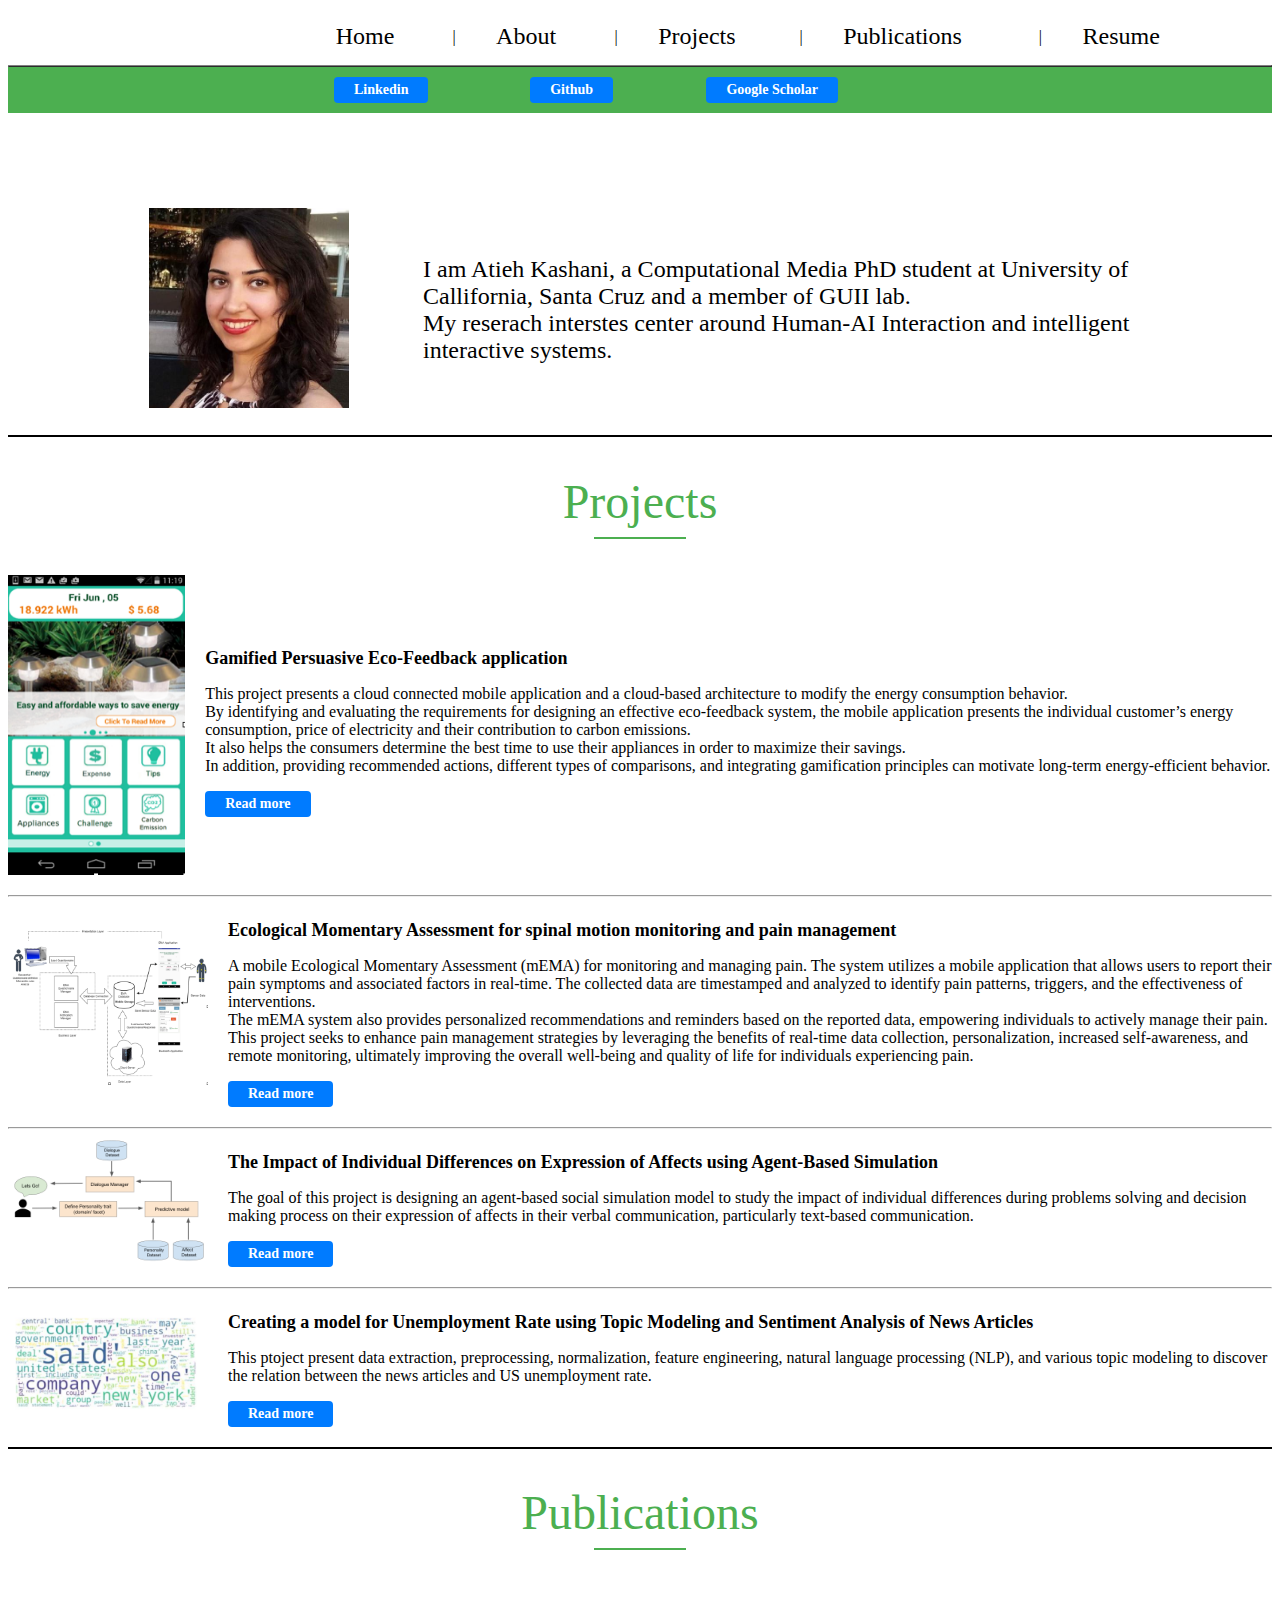
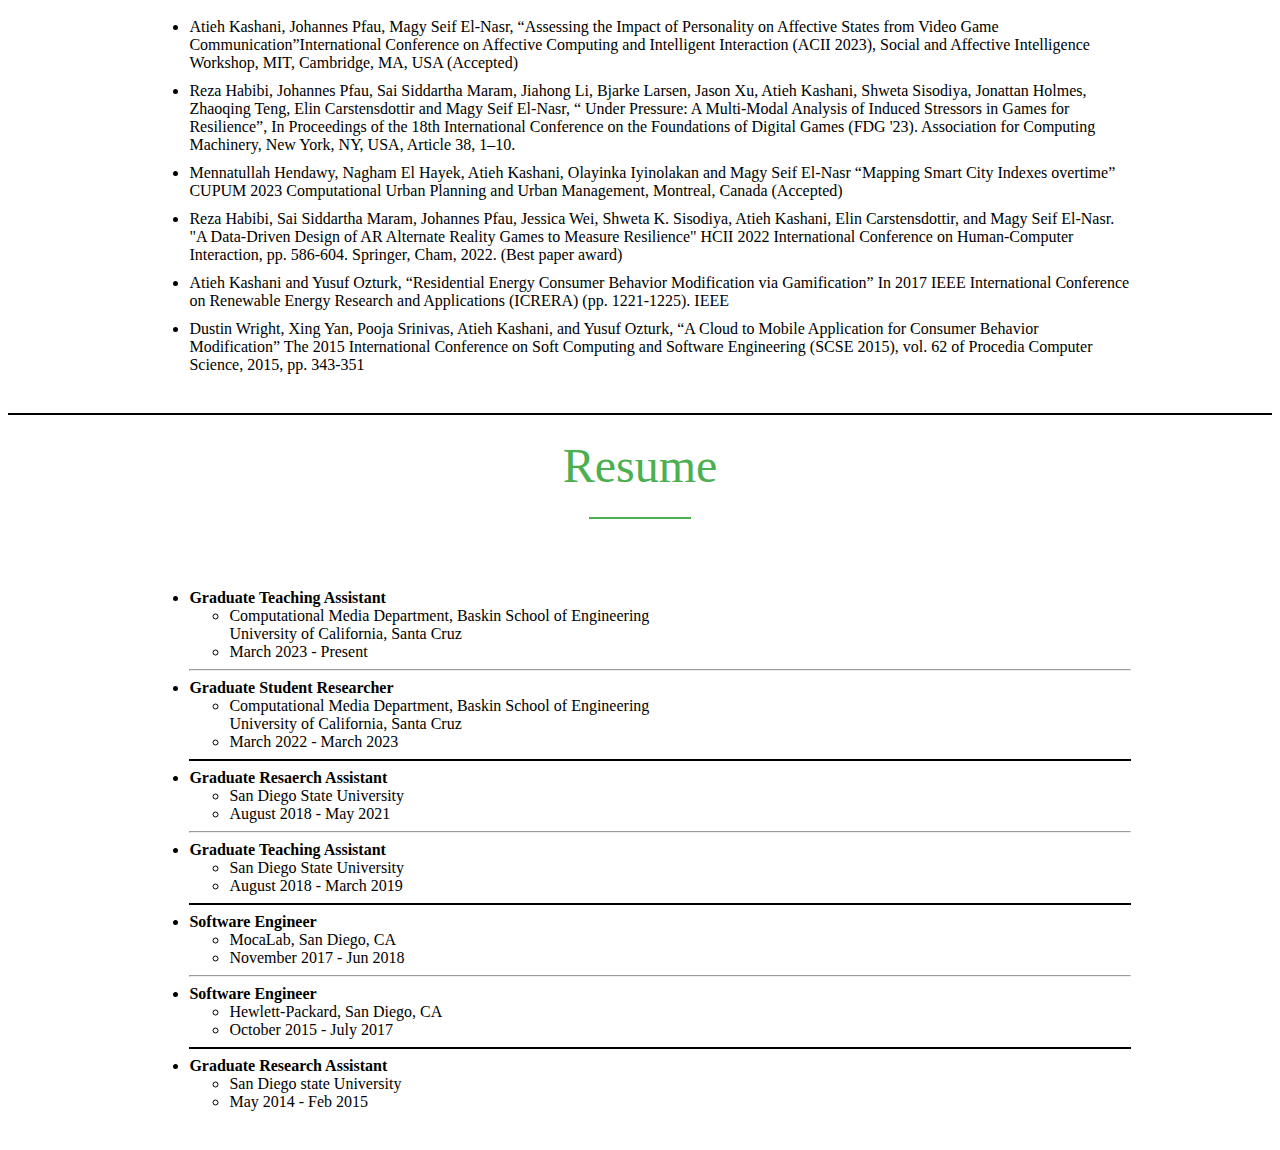
<file: index.html>
<!DOCTYPE html>
<html lang="en">

<head>
	<meta charset="UTF-8">
	<meta name="viewport" content=
	"width=device-width, initial-scale=1.0">
	<title>Atieh Kashani</title>
</head>

<body>
	<!--Header(start)-->
	<table id="header" border="0" width="100%"
	cellpadding="0" cellspacing="0" bgcolor="#FFFFFF">
	<tr>
	<td>
	<table border="0" cellpadding="15"
	cellspacing="0" width="90%" align="center">
	<tr>
	<td>
   

	</td>

	<td>
    
	</td>

	<td width="15%">
   
	</td>

	<td>
	<a href="#home" style="text-decoration:none">
	<font face="Verdana" size="5" color=black>
	Home
	</font>
	</a>
	</td>

	<td>
	|
	</td>

	<td>
	<a href="#about" style="text-decoration:none">
	<font face="Verdana" size="5" color=black>
  								  About
  							  </font>
  						  </a>
  					  </td>

  					  <td>
  						  |
  					  </td>

  					  <td>
  						  <a href="#projects" style="text-decoration:none">
  							  <font face="Verdana" size="5" color=black>
  								  Projects
  							  </font>
  						  </a>
  					  </td>

  					  <td>
  						  |
  					  </td>

  					  <td>
  						  <a href="#publications" style="text-decoration:none">
  							  <font face="Verdana" size="5" color=black>
  								  Publications
  							  </font>
  						  </a>
  					  </td>

  					  <td>
  						  |
  					  </td>

  					  <td>
  						  <a href="#resume" style="text-decoration:none">
  							  <font face="Verdana" size="5" color=black>
  								  Resume
  							  </font>
  						  </a>
  					  </td>
  				  </tr>
  			  </table>
  		  </td>
  	  </tr>
	</table>
	<!--Header(end)-->
 

	<!--Home(start)-->
	<table id="home" border="1" width="100%"
  	  cellpadding="20" cellspacing="0" bgcolor="white">
  	  <tr>
  	  </tr>
	</table>
	<!--Home(end)-->

<!--Footer1(start)-->
    <table id="footer" border="0" width="100%"
    cellpadding="0" cellspacing="0" bgcolor="#4CAF50">
    <tr>
    <td>
    <table border="0" cellpadding="10"
    cellspacing="0" width="50%" align="center">
    <tr>
    <td  valign="top">
      <a  href="https://www.linkedin.com/in/atiehkashani/" style="display: inline-block; padding: 5px 20px; background-color: #007bff; color: #fff; text-decoration: none; border: none; border-radius: 4px; text-align: center; font-size: 14px; font-weight: bold;">Linkedin</a>

    <a href="#" style="text-decoration:none">
  
    </a>
    </td>

   

    <td  valign="top">
      <a href="https://github.com/atiehmk?tab=repositories" style="display: inline-block; padding: 5px 20px; background-color: #007bff; color: #fff; text-decoration: none; border: none; border-radius: 4px; text-align: center; font-size: 14px; font-weight: bold;">Github</a>

    <a href="#" style="text-decoration:none">

    </a>
    </td>

   
    <td   valign="top">
    <a href="https://scholar.google.com/citations?user=53YhShoAAAAJ&hl=en&authuser=1" style="display: inline-block; padding: 5px 20px; background-color: #007bff; color: #fff; text-decoration: none; border: none; border-radius: 4px; text-align: center; font-size: 14px; font-weight: bold;">Google Scholar</a>

    <a href="#" style="text-decoration:none">
    
    </a>
    </td>

   

    </tr>
    </table>
    </td>
    </tr>
    </table>
    
    <!--Footer1(end)-->




	<!--About(start)-->
	<table id="about" border="0" width="100%"
  	  cellpadding="0" cellspacing="0" bgcolor="white">
  	  <tr>
  		  <td>
  			  <table border="0" cellpadding="15"
  				  cellspacing="0" width="80%" align="center">
  				  <tr>
  					  <td height="50" align="center"
  						  valign="middle" colspan="2">
  						 
  					  </td>
  				  </tr>

  				  <tr>
  					  <td width="20%">
                      
  						  <img src="photo.jpg"alt="Atieh Kashani" width="200" height="200">
  					  </td>

  					  <td width="60%">
  						  <font face="Ariel" size="5"
  							  color="black">
  						 
I am Atieh Kashani, a Computational Media PhD student at University of Callifornia, Santa Cruz and a member of GUII lab.<br>My reserach interstes center around Human-AI Interaction and intelligent interactive systems.<br>
   					 
  							 
  						  </font>
  					  </td>
  				  </tr>
  			  </table>
  			  <hr color="black">
  		 
  		  </td>
  	  </tr>
	</table>
	<!--About(end)-->

	<!--Projects(start)-->
    

 	<style>
	.project-container {
  	display: flex;
  	align-items: center;
  	margin-bottom: 20px;
	}

	.project-image {
  	width: 200px;
  	margin-right: 20px;
	}

	.project-title {
  	font-size: 18px;
  	font-weight: bold;
  	margin-bottom: 10px;
	}

	.project-description {
  	font-size: 16px;
	}
  </style>

<body>

	<table id="projects" border="0" width="100%"
  	  cellpadding="0" cellspacing="0" bgcolor="#FFFFFF">
  	  <tr>
  		  <td>
  			  <table border="0" cellpadding="15"
  				  cellspacing="0" width="80%" align="center">
  				  <tr>
  					  <td height="100" align="center"
  						  valign="middle" colspan="2">
  						  <font face="Verdana" size="7"
  							  color="#4CAF50">
  							 Projects
  						  </font>
  						  <hr color="#4CAF50" width="90">
  					  </td>
  				  </tr>

  				
  				  <tr>
  				
  				  </tr>
  			  </table>
  		  </td>
  	  </tr>
	</table>

  <div class="project-container">
 
	<img src="image1.png" alt="Project 1" width="200" height="300" class="project-image">
	<div>
  	<h2 class="project-title">Gamified Persuasive Eco-Feedback application</h2>
  	<p class="project-description">
   	This project presents a cloud connected mobile application and a cloud-based architecture to modify the energy consumption behavior. <br>By identifying and evaluating the requirements for designing an effective eco-feedback system, the mobile application presents the individual customer’s energy consumption, price of electricity and their contribution to carbon emissions.<br>It also helps the consumers determine the best time to use their appliances in order to maximize their savings.<br> In addition, providing recommended actions, different types of comparisons, and integrating gamification principles can motivate long-term energy-efficient behavior.
  	</p>
           <a  href="https://github.com/atiehmk/Code/tree/master/Eco-feedback-app" style="display: inline-block; padding: 5px 20px; background-color: #007bff; color: #fff; text-decoration: none; border: none; border-radius: 4px; text-align: center; font-size: 14px; font-weight: bold;">Read more</a>
		
	</div>
  </div>
<hr>
  <div class="project-container">
	<img src="image2.png" alt="Project 2" class="project-image">
	<div>
  	<h2 class="project-title">Ecological Momentary Assessment for spinal motion monitoring and pain management</h2>
  	<p class="project-description">
	A mobile Ecological Momentary Assessment (mEMA) for monitoring and managing pain. The system utilizes a mobile application that allows users to report their pain symptoms and associated factors in real-time. The collected data are timestamped and analyzed to identify pain patterns, triggers, and the effectiveness of interventions. <br>The mEMA system also provides personalized recommendations and reminders based on the reported data, empowering individuals to actively manage their pain. <br>This project seeks to enhance pain management strategies by leveraging the benefits of real-time data collection, personalization, increased self-awareness, and remote monitoring, ultimately improving the overall well-being and quality of life for individuals experiencing pain.
  	</p>
       <a  href="https://github.com/atiehmk/Code/blob/master/Mobile%20Ecological%20Momentary%20Assessmnet/EMA%20Report%20%20(1).pdf" style="display: inline-block; padding: 5px 20px; background-color: #007bff; color: #fff; text-decoration: none; border: none; border-radius: 4px; text-align: center; font-size: 14px; font-weight: bold;">Read more</a>
	</div>
  </div>
<hr>
  <div class="project-container">
	<img src="imageSimulation.png" alt="Project 3" class="project-image">
	<div>
  	<h2 class="project-title">The Impact of Individual Differences on Expression of Affects using Agent-Based Simulation </h2>
  	<p class="project-description">
The goal of this project is designing an agent-based social simulation model to study the impact of individual differences during problems solving and decision making
process on their expression of affects in their verbal communication, particularly text-based communication.

  	</p>
        <a  href="https://github.com/atiehmk/Code/blob/master/Social%20Simulation/Report_Social%20simulation%20.pdf" style="display: inline-block; padding: 5px 20px; background-color: #007bff; color: #fff; text-decoration: none; border: none; border-radius: 4px; text-align: center; font-size: 14px; font-weight: bold;">Read more</a>
	</div>
  </div>
<hr>
  <div class="project-container">
	<img src="image3.png" alt="Project 4" class="project-image">
	<div>
  	<h2 class="project-title">Creating a model for Unemployment Rate using Topic Modeling and Sentiment Analysis of News Articles</h2>
  	<p class="project-description">
 	This ptoject present data extraction, preprocessing, normalization, feature engineering, natural language processing (NLP), and various topic modeling to discover the relation between the news articles and US unemployment rate.
  	</p>
            <a  href="https://github.com/atiehmk/Code/blob/master/Data%20Mining%20Project/DM%20-%20Final%20Report.pdf" style="display: inline-block; padding: 5px 20px; background-color: #007bff; color: #fff; text-decoration: none; border: none; border-radius: 4px; text-align: center; font-size: 14px; font-weight: bold;">Read more</a>
    
	</div>
  </div>

</body>


	<!--Projects(end)-->
<hr color="black">

 <!--Publications(start)-->
 <style>
  .list-item {
    margin-bottom: 10px;
    font-size: 16px;
  }
</style>
	<table id="publications" border="0" width="100%"
  	  cellpadding="0" cellspacing="0" bgcolor="#FFFFFF">
  	  <tr>
  		  <td>
  			  <table border="0" cellpadding="15"
  				  cellspacing="0" width="80%" align="center">
  				  <tr>
  					  <td height="100" align="center"
  						  valign="middle" colspan="2">
  						  <font face="Verdana" size="7"
  							 color="#4CAF50">
  							  Publications
  						  </font>
  						  <hr color="#4CAF50" width="90">
  					  </td>
  				  </tr>

  				  <tr>
  					  <td colspan="2">
  
  <ul>
    <li class="list-item">Atieh Kashani, Johannes Pfau, Magy Seif El-Nasr, “Assessing the Impact of Personality on Affective States from Video Game Communication”International Conference on Affective Computing and Intelligent Interaction (ACII 2023), Social and Affective Intelligence Workshop, MIT, Cambridge, MA, USA (Accepted)</li>
    <li class="list-item">Reza Habibi, Johannes Pfau, Sai Siddartha Maram, Jiahong Li, Bjarke Larsen, Jason Xu, Atieh Kashani, Shweta Sisodiya, Jonattan Holmes, Zhaoqing Teng, Elin Carstensdottir and Magy Seif El-Nasr, “ Under Pressure: A Multi-Modal Analysis of Induced Stressors in Games for Resilience”, In Proceedings of the 18th International Conference on the Foundations of Digital Games (FDG '23). Association for Computing Machinery, New York, NY, USA, Article 38, 1–10. 
   </li>
<li class="list-item">Mennatullah Hendawy, Nagham El Hayek, Atieh Kashani, Olayinka Iyinolakan and Magy Seif El-Nasr  “Mapping Smart City Indexes overtime” CUPUM 2023 Computational Urban Planning and Urban Management, Montreal, Canada (Accepted)</li>

<li class="list-item">Reza Habibi, Sai Siddartha Maram, Johannes Pfau, Jessica Wei, Shweta K. Sisodiya, Atieh Kashani, Elin Carstensdottir, 
and Magy Seif El-Nasr. "A Data-Driven Design of AR Alternate Reality Games to Measure Resilience" HCII 2022 International Conference on Human-Computer Interaction, pp. 586-604. Springer, Cham, 2022. (Best paper award)      
</li>
<li class="list-item">Atieh Kashani and Yusuf Ozturk, “Residential Energy Consumer Behavior Modification via Gamification” 
 In 2017 IEEE International Conference on Renewable Energy Research and Applications (ICRERA) (pp. 1221-1225). IEEE </li>
<li class="list-item">Dustin Wright, Xing Yan, Pooja Srinivas, Atieh Kashani, and Yusuf Ozturk, “A Cloud to Mobile Application for Consumer Behavior Modification” The 2015 International Conference on Soft Computing and Software Engineering (SCSE 2015), vol. 62 of Procedia Computer Science, 2015, pp. 343-351 
</li>   
  </ul>

  						 
  					  </td>
  				  </tr>
  			  </table>
  		  </td>
  	  </tr>
	</table>
    
    <hr color="black">
	<!--Publications(end)-->
	<!--Resume(start)-->
	<table id="resume" border="0" width="100%"
  	  cellpadding="0" cellspacing="0" bgcolor="white">
  	  <tr>
  		  <td>
  			  <table border="0" cellpadding="15"
  				  cellspacing="0" width="80%" align="center">
  				  <tr>
  					  <td height="100" align="center" valign="middle">
  						  <font face="Verdana" size="7" color="#4CAF50">
  							  Resume
  							  <hr color="#4CAF50" width="100">
  						  </font>
  					  </td>
  				  </tr>

  				  <tr>
  					  <td>
  						  <font face="Verdana" size="3" color="black">
  							  <ul>
  								  <li>
                            	 
                            		  <b>Graduate Teaching Assistant</b>
  									  <ul>
  										  <li>
  								 Computational Media Department, Baskin School of Engineering <br> University of California, Santa Cruz <br>
  										  </li>
  										  <li>
  			 March 2023 - Present    				 
  										  </li>
  									  </ul>
  								  </li>
<hr>
  								  <li>
  									  <b>Graduate Student Researcher</b>
  									  <ul>
  										  <li>
  								 Computational Media Department, Baskin School of Engineering <br> University of California, Santa Cruz <br>
  										  </li>
  										  <li>
  			 March 2022 - March 2023    				 
  										  </li>
  									  </ul>
  								  </li>

  								  <li>
  									   <hr color="black">
                                	 
                                		  <b>Graduate Resaerch Assistant</b>
  									  <ul>
  										  <li>
                                         
San Diego State University
  										  </li>
  										  <li>
  		 August 2018 - May 2021   					  							  </li>
  									  </ul>
  								  </li>

  								  <li>
  									  <hr>
  		 
  									  <b>Graduate Teaching Assistant</b>
  									  <ul>
  										  <li>
 San Diego State University  
  										  </li>
  										  <li>
  		 August 2018 - March 2019    					  							  </li>
  									  </ul>
  								  </li>

  								  <li>
  									  <hr color="black">
  								 
  									  <b>Software Engineer</b>
  									  <ul>
  										  <li>
  										MocaLab, San Diego, CA
  										  </li>
  										  <li>
  		 November 2017 - Jun 2018							
  										  </li>
  											  </ul>
  								  </li>

  <li>
  									  <hr>
  								 
  									  <b>Software Engineer</b>
  									  <ul>
  										  <li>
  										Hewlett-Packard, San Diego, CA
  										  </li>
  										  <li>
  		 October 2015 - July 2017							
  										  </li>
  											  </ul>
  								  </li>
                                  
                                    <li>
  									  <hr color="black">
  								 
  									  <b>Graduate Research Assistant</b>
  									  <ul>
  										  <li>
  										San Diego state University
  										  </li>
  										  <li>
  		 May 2014 - Feb 2015							
  										  </li>
  											  </ul>
  								  </li>

  							  </ul>

  						  </font>
  					  </td>
  				  </tr>
  			  </table>
  		  </td>
  	  </tr>
	</table>
	<!--Resume(end)-->


	<!--Footer1(start)-->
	<table id="footer" border="0" width="100%"
  	  cellpadding="0" cellspacing="0" bgcolor="#4CAF50">
  
	</table>
	<!--Footer1(end)-->



</body>

</html>
</file>
